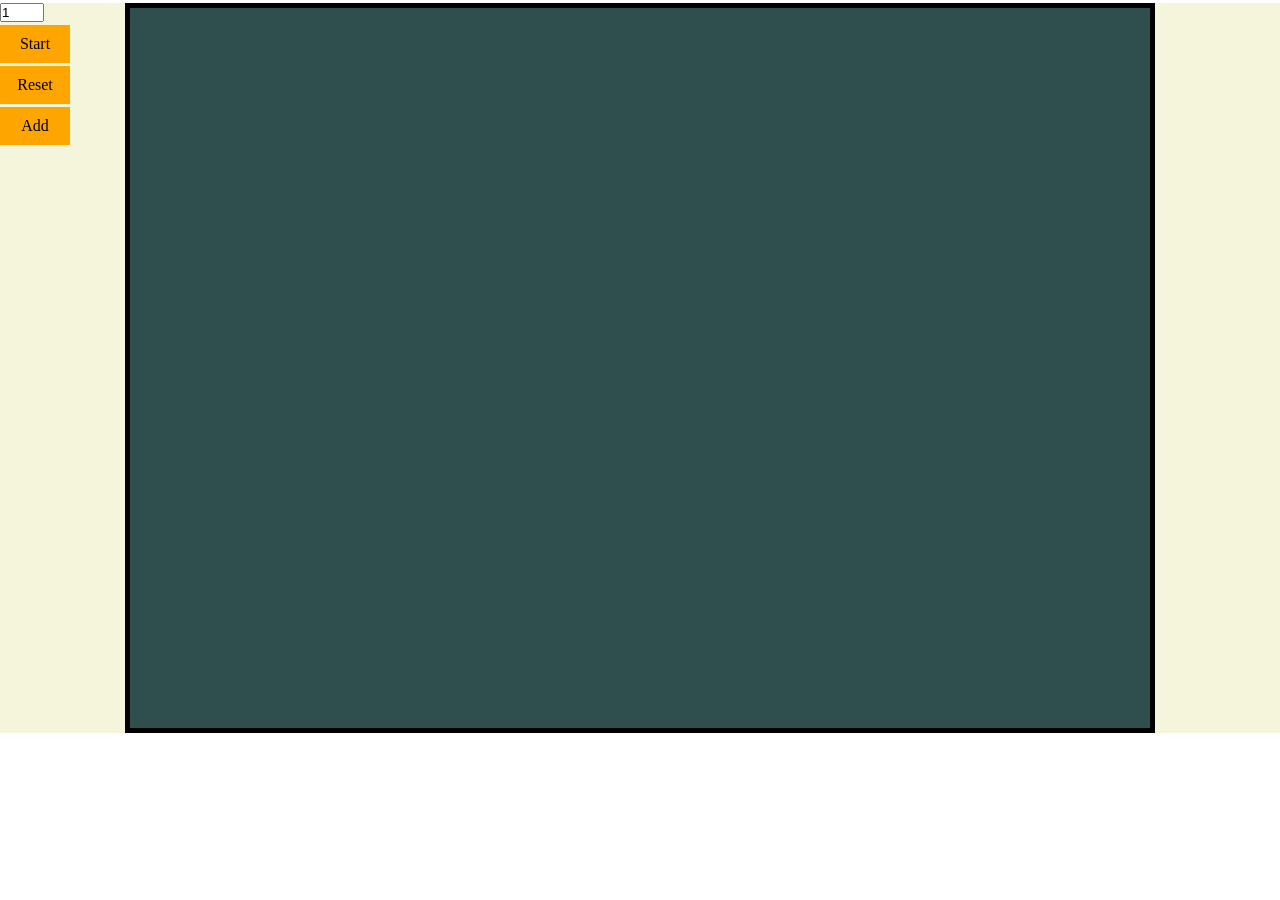
<file: AIonJSNoob/index.html>
<!DOCTYPE html>
<html lang="en">
<head>
    <meta charset="UTF-8">
    <meta name="viewport" content="width=device-width, initial-scale=1.0">
    <title>Animals</title>
    <style>
        *{
            margin: 0;
            padding: 0;
        }

        .wrapper {
            background-color: beige;
        }

        ul, li {
            list-style: none;
        }
        div {
            display: block;
        }

        .container {
            position: relative;
            width: 1020px;
            height: 720px;
            border: 5px solid #000;
            background-color: DarkSlateGray;
            margin: 0 auto;
            margin-top: 2.5px;
        }

        .button {
            width: 50px;
            text-align: center;
            padding: 10px;
            background-color: orange;
            color: #000;
            margin-top: 3px;
            cursor: pointer;
            user-select: none;
        }

        nav {
            position: relative;
        }

        ul {
            position: absolute;
            top: 0;
        }

        .block {
            width: 24px;
            height: 24px;
        }

        #individ1, #individ2, #individ3 {
            position: absolute;
        }
    </style>
</head>
<body>
    <div class="wrapper">
        <nav>
            <ul class="menu">
                <li><input id="number" type="number" max="10" min="1" value="1"></li>
                <li class="button button-run" onclick="run()">Start</li>
                <li class="button button-reset">Reset</li>
                <li class="button button-add-block">Add</li>
            </ul>
        </nav>
        <div class="container">

            <div class="block" id="individ1"></div>
            <div class="block" id="individ2"></div>
            <div class="block" id="individ3"></div>

        </div>
    </div>
    <script src="script.js"></script>
</body>
</html>
</file>
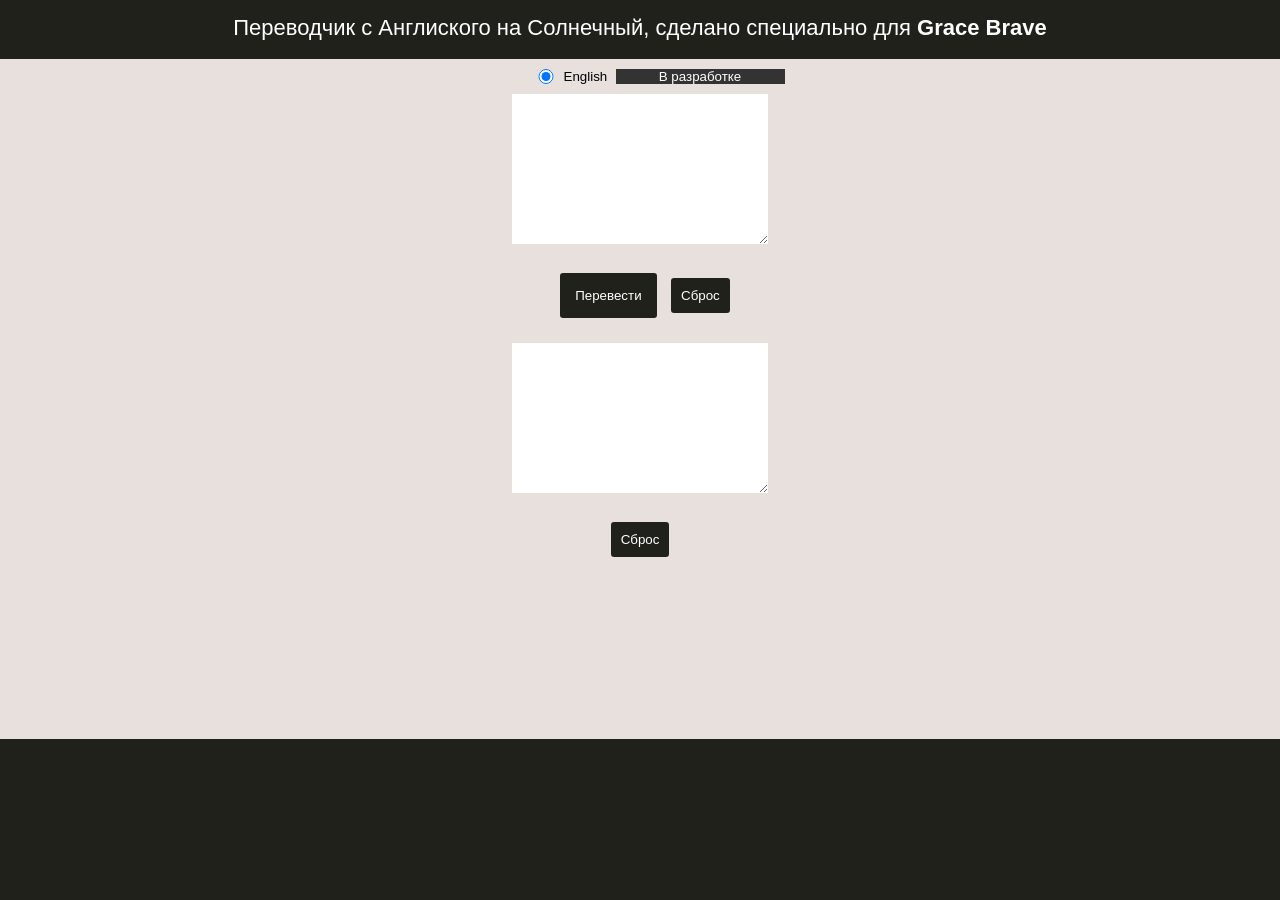
<file: Grace_Brave_Language/index.html>
<!DOCTYPE html>
<html>
<head>
	<meta charset="UTF-8">
	<title>Переводчик с Англиского на Солнечный</title>
	<link rel="stylesheet" href="css/style.css">
</head>
<body>
	<div class="wrapper">
			<header>
				<nav>
					Переводчик с Англиского на Солнечный, сделано специально для <b>Grace Brave</b>
				</nav>
			</header>
			<section>
				<div class="container">
					<form name="Menu" class="menu">
						<input type="radio" name="Lang" checked>
						<input type="disabled" name="Lang" value="В разработке">
					</form>
					<form name="TextInputTranslate">
						<textarea name="textLangeInput" cols="30" rows="10"></textarea>
						<div class="cell-button">
							<input type="button" class="button style-button" value="Перевести" onClick="translater();">
	    					<input type="reset" class="style-button" value="Сброс">
						</div>
					</form>
					<form name="TextOutputTranslate">
						<textarea name="textLangeOutput" cols="30" rows="10"></textarea>
						<div class="cell-button">
							<input type="reset" class="style-button" value="Сброс">
						</div>
					</form>
				</div>
			</section>
	</div>
	<script src="js/script.js"></script>
</body>
</html>
</file>
<file: Grace_Brave_Language/css/style.css>
*, *::before, *::after {
	padding: 0;
	margin: 0;
	border: 0;
}

body {
	background-color: #21211C;
	font-family: "Arial", sans-serif;
	font-size: 16px;
	color: #ffffff;
}

/* Scroll */
body::-webkit-scrollbar {
	width: 0.25rem;
}
body::-webkit-scrollbar-track {
	background-color: #21211C;
}
body::-webkit-scrollbar-thumb {
	background-color: #E8E0DD;
}

a {
	color: skyblue;
	text-decoration: none;
}
ul,li {
	list-style: none;
}
.wrapper {
}

header {
	display: block;
	min-height: 44px;
	padding-top: 15px;
	font-size: 22px;
}

nav {
	text-align: center;
}

section {
	display: block;
	min-height: 75.5vh;
	background-color: #E8E0DD;
}

section .container {
	margin: 0 auto;
	text-align: center;
	margin-bottom: 20px;
}

.style-button {
	padding: 10px;
	background-color: #21211C;
	border-radius: 3px;
	user-select: none;
	cursor: pointer;
	color: #ffffff
}

.menu {
	display: flex;
	justify-content: center;
	padding: 10px 0;
}
.menu input {
	min-width: 100px;
	margin: 0 10px;
}

.menu input:first-child:before {
	content: "English";
	padding-left: 68px;
}

.menu input:last-child:before {
	content: "Sunny";
	padding-left: 68px;
}

.cell-button {
	margin: 25px 0;
 }

.button {
	padding: 15px;
	margin: 0 10px;
 }



.menu input:last-child {
	background: #333;
	color: #fff;
	text-align: center;
}
</file>
